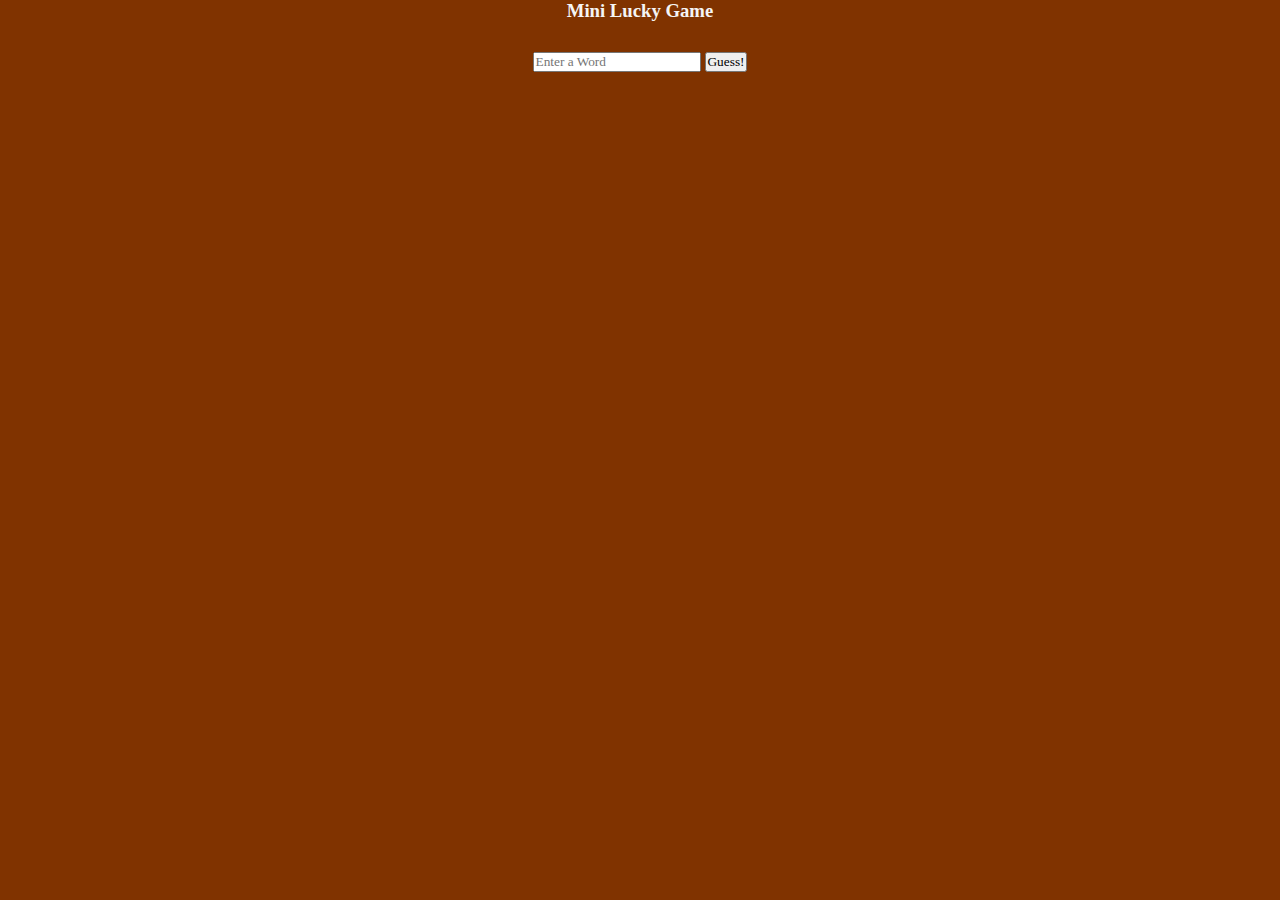
<file: index.html>
<html lang="en">
<head>
    <meta charset="UTF-8">
    <meta name="viewport" content="width=device-width, initial-scale=1.0">
    <title>Mini_Lucky_Game</title>
    <link rel="stylesheet" href="style.css">
</head>

<body>
    <main>
    <section class="input">
    <div class="container center">
   <h3 class="center-align">Mini Lucky Game</h3> 
   <div>
       <input type="text" id="inputHere" placeholder="Enter a Word">
       <button onclick="luckGame()">Guess!</button>
   </div>
   <p id="show"></p>
   <p id="theLetter"></p>
   <p id="message"></p>
   </div>
</section>
</main>
   <script src="script.js"></script>


</body>
</html>
</file>
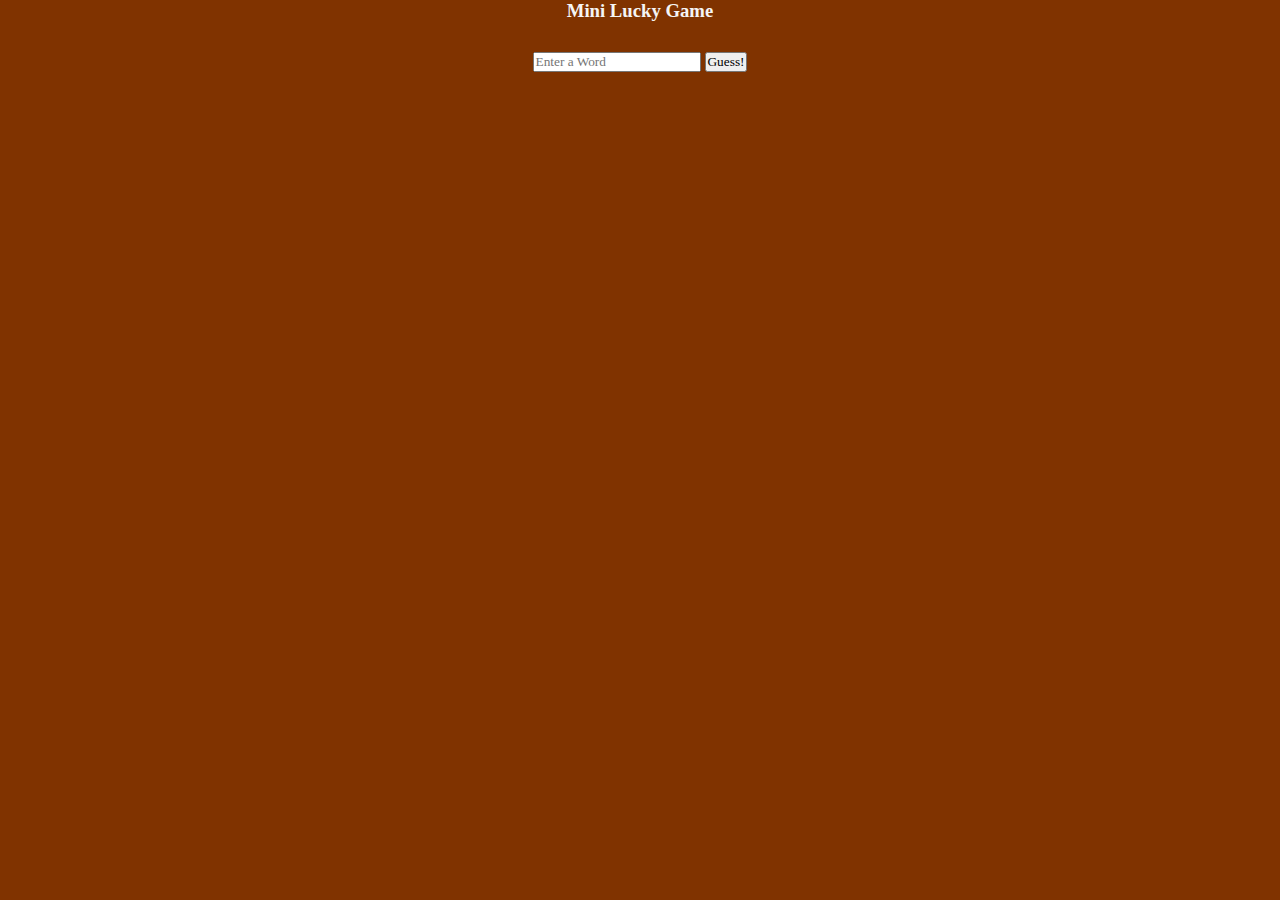
<file: mini_lucky_game.html>
<html lang="en">
<head>
    <meta charset="UTF-8">
    <meta name="viewport" content="width=device-width, initial-scale=1.0">
    <title>Mini_Lucky_Game</title>
    <link rel="stylesheet" href="mini_lucky_game.css">
</head>

<body>
    <main>
    <section class="input">
    <div class="container center">
   <h3 class="center-align">Mini Lucky Game</h3> 
   <div>
       <input type="text" id="inputHere" placeholder="Enter a Word">
       <button onclick="luckGame()">Guess!</button>
   </div>
   <p id="show"></p>
   <p id="theLetter"></p>
   <p id="message"></p>
   </div>
</section>
</main>
   <script src="mini_lucky_game.js"></script>


</body>
</html>
</file>
<file: style.css>
* {
    margin: 0;
    padding: 0;
    font-family: cursive;
}

main {
    width: 100%;
    height: 100vh;
    background-color: rgb(128, 51, 0);
}

h3 {
    margin-bottom: 30px;
    text-align: center;
    color: whitesmoke
}
p {
    margin-bottom: 30px;
    text-align: center;
    color: whitesmoke;
}
.input {
    display: flex;
    flex-wrap: wrap;
    justify-content: center;
    align-items: center;
    max-width: 760px;
    margin: 0 auto;
}
</file>
<file: mini_lucky_game.css>
* {
    margin: 0;
    padding: 0;
    font-family: cursive;
}

main {
    width: 100%;
    height: 100vh;
    background-color: rgb(128, 51, 0);
}

h3 {
    margin-bottom: 30px;
    text-align: center;
    color: whitesmoke
}
p {
    margin-bottom: 30px;
    text-align: center;
    color: whitesmoke;
}
.input {
    display: flex;
    flex-wrap: wrap;
    justify-content: center;
    align-items: center;
    max-width: 760px;
    margin: 0 auto;
}
</file>
